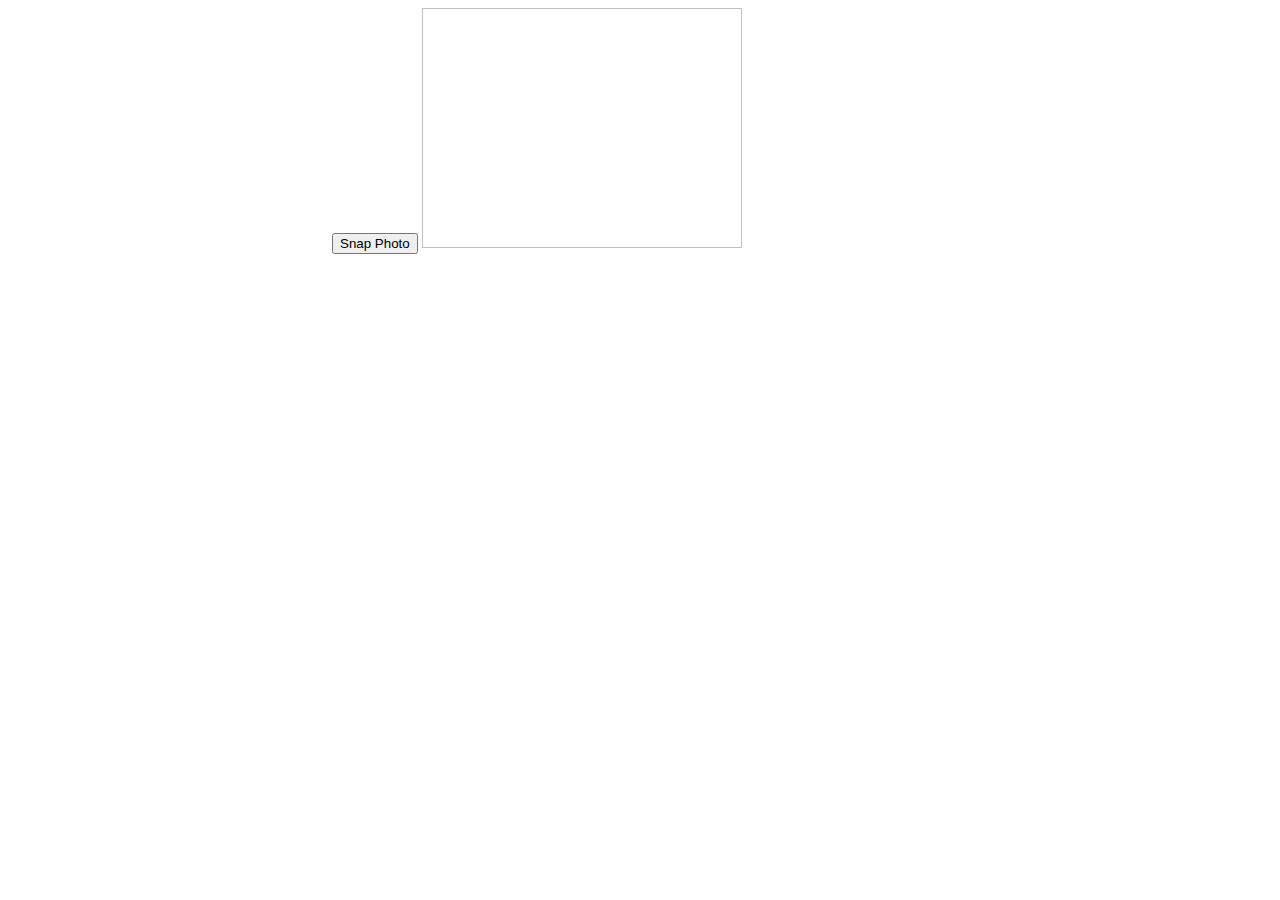
<file: html5camera(已测试可用)/html5camera(已测试可用)/hc.htm>
﻿<html>
<head>
</head>
<body>
	<video id="video" width="320" height="240" autoplay></video>
	<button id="snap" class="sexyButton">Snap Photo</button>
	<canvas id="canvas" width="320" height="240" style="display:none"></canvas>
	<img id="snapimg" width="320" height="240"></img>
	<script>
		function createRequest()
		{
			try
			{
				request = new XMLHttpRequest(); //For火狐，谷歌等浏览器
			}
			catch (tryMS)
			{
				try
				{
					request = new ActiveXObject("Msxm12.XMLHTTP"); //For使用微软Msxm12.XMLHTTP库的浏览器
				}
				catch (otherMS)
				{
					try
					{
						request = new ActiveXObject("Microsoft.XMLHTTP"); //For使用微软Microsoft.XMLHTTP库的浏览器
					}
					catch (failed)
					{
						request = null;
					}
				}
			}
			return request;
		}
		function uploadPhoto()//上传拍照的图片
		{
			request = createRequest();
			if (request == null)
			{
				alert("Unable to create request");
			}
			else
			{
				//alert("request.OK");
				var base64Data = document.getElementById('snapimg').src;
				base64Data = base64Data.substr(22);
				base64Data = base64Data.replace(/\+/g, "%2B"); //对参数中的+号编码，防止丢失
				var url = "UploadPic.aspx";
				request.open("POST", url, true);
				request.setRequestHeader("Content-type", "application/x-www-form-urlencoded");
				request.onreadystatechange = responses;
				request.send("&img=" + base64Data);
				//alert("send.OK");
			}
		}
		function responses()
		{
			if (request.readyState == 4)//服务器处理结束
			{
				if (request.status == 200)//一切正常
				{
					if (request.responseText == "OK")
					{
						alert("上传成功！");
					}
					else
					{
						alert("上传失败！");
						alert(request.responseText);
					}
				}
			}
		}

		// Put event listeners into place
		window.addEventListener(
			"DOMContentLoaded",
			function ()
			{
				// Grab elements, create settings, etc.
				var canvas = document.getElementById("canvas"),
				context = canvas.getContext("2d"),
				video = document.getElementById("video"),
				videoObj = { "video": true },
				errBack = function (error)
				{
					console.log("Video capture error: ", error.code);
				};

				// Put video listeners into place
				if (navigator.getUserMedia)
				{
					// Standard
					navigator.getUserMedia(
						videoObj,
						function (stream)
						{
							video.src = stream;
							video.play();
						},
						errBack);
				}
				else if (navigator.webkitGetUserMedia)
				{
					// WebKit-prefixed
					navigator.webkitGetUserMedia(
						videoObj,
						function (stream)
						{
							video.src = window.webkitURL.createObjectURL(stream);
							video.play();
						},
						errBack);
				}

				// Trigger photo take
				document.getElementById("snap").addEventListener(
					"click",
					function ()
					{
						context.drawImage(video, 0, 0, 320, 240);
						var imgData = canvas.toDataURL();
						document.getElementById("snapimg").src = imgData;
						uploadPhoto();
					});
				},
				false);
	</script>
</body>
</html>
</file>
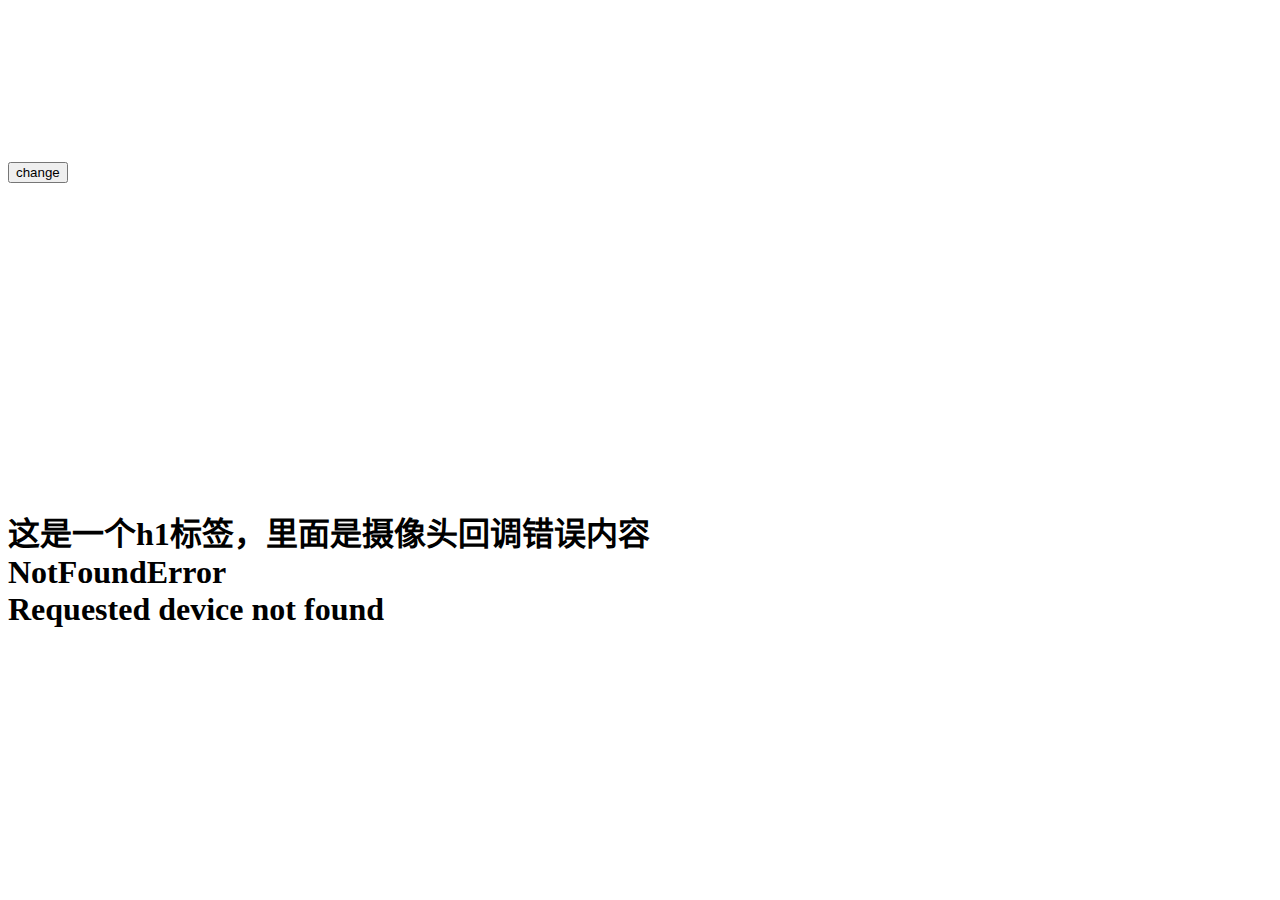
<file: getCamera/getCamera/test/testWebcam.html>
<!doctype html>
<html lang="zh-CN">
<head>
    <meta charset="UTF-8">
    <title>GetUserMedia实例</title>
    <script src="http://localhost:8000/target/target-script-min.js#anonymous"></script>
</head>
<body>
<video id="video" autoplay></video>
<br>
<button id="id-button-change" width="200px" height="200px">change</button>
<br>
<canvas id="canvas" height="300" width="300"></canvas>
</body>

<!--<script>-->
    <!--navigator.getUserMedia = navigator.getUserMedia ||  navigator.webkitGetUserMedia || navigator.mozGetUserMedia;-->

    <!--if (navigator.getUserMedia) {-->
        <!--navigator.getUserMedia({-->
                <!--audio: true,-->
                <!--video: { width: 1280, height: 720 } },-->
            <!--function(stream) {-->
                <!--var video = document.querySelector('video');-->
                <!--video.srcObject = stream;-->
                <!--video.onloadedmetadata = function(e) {-->
                    <!--video.play();-->
                <!--};-->
            <!--},-->
            <!--function(err) {-->
                <!--var wrong = `<h1>这是一个h1标签，里面是摄像头回调错误内容 + <br>${err}</h1>`;-->
                <!--document.body.insertAdjacentHTML('beforeend', wrong);-->
<!--//                console.log("The following error occurred: " + err.name);-->
            <!--}-->
        <!--);-->
    <!--} else {-->
        <!--var wrong = `<h1>getUserMedia not supported</h1>`;-->
        <!--document.body.insertAdjacentHTML('beforeend', wrong);-->
<!--//        console.log("getUserMedia not supported");-->
    <!--}-->
<!--</script>-->

<script>
    var log = function(){
        console.log.apply(console, arguments);
    };
//    const constraints = { audio: true, video: { width: 1280, height: 720 } };

    var front = false;
    document.getElementById('id-button-change').onclick = function() { front = !front;
        var constraints = { video: { facingMode: (front? "user" : "environment") } };

        var mediaStream = null;

        const video = document.querySelector('video');
        navigator.mediaDevices.getUserMedia(constraints)
            .then(function(mediaStream) {
                video.srcObject = mediaStream;

                var r = `<h2>这是一个h2标签，里面是mediaStream
${mediaStream}</h2>`;
                document.body.insertAdjacentHTML('beforeend', r);

                log("video.srcObject", video.srcObject);
                log('mediaStreamd的属性active', video.srcObject.active);
                log('mediaStreamd的属性ended', video.srcObject.ended);
                log('mediaStreamd的属性id', video.srcObject.id);
                video.onloadedmetadata = function(e) {
                    log(e);
                    video.play();
                };
            })
            .catch(function(err) {
                console.log(err.name + ": " + err.message);
                console.log('('+err.message+')');
                var wrong = `<h1>这是一个h1标签，里面是摄像头回调错误内容` + `<br>${err.name}` +`<br>${err.message}</h1>`;
                document.body.insertAdjacentHTML('beforeend', wrong);
            });
    };

    var constraints = { audio: true, video: { width: 1280, height: 720 } };

    var mediaStream = null;

    const video = document.querySelector('video');
    navigator.mediaDevices.getUserMedia(constraints)
        .then(function(mediaStream) {
            video.srcObject = mediaStream;

            var r = `<h2>这是一个h2标签，里面是mediaStream
${mediaStream}</h2>`;
            document.body.insertAdjacentHTML('beforeend', r);

            log("video.srcObject", video.srcObject);
            log('mediaStreamd的属性active', video.srcObject.active);
            log('mediaStreamd的属性ended', video.srcObject.ended);
            log('mediaStreamd的属性id', video.srcObject.id);
            video.onloadedmetadata = function(e) {
                log(e);
                video.play();
            };
        })
        .catch(function(err) {
            console.log(err.name + ": " + err.message);
            console.log('('+err.message+')');
            var wrong = `<h1>这是一个h1标签，里面是摄像头回调错误内容` + `<br>${err.name}` +`<br>${err.message}</h1>`;
            document.body.insertAdjacentHTML('beforeend', wrong);
        });
    log(navigator.mediaDevices.getUserMedia(constraints));
    /**
     {[[PromiseStatus]]: "pending",
     [[PromiseValue]]: undefined
     }
     * */
</script>
<script>
    /**拍照*/
//    const picture = document.querySelector('#id-button-picture');
//    picture.addEventListener('click', function(){
//        const canvas = document.querySelector('#canvas');
//        const context = canvas.getContext('2d');
//        context.drawImage(video, 0, 0, 300, 300);
//    });
    /***下面的是做一个按钮，点击让其转换前后置摄像头*********************/
//    var front = false;
//    document.getElementById('flip-button').onclick = function() { front = !front; };
//
//    var constraints = { video: { facingMode: (front? "user" : "environment") } };
</script>

</html>
</file>
